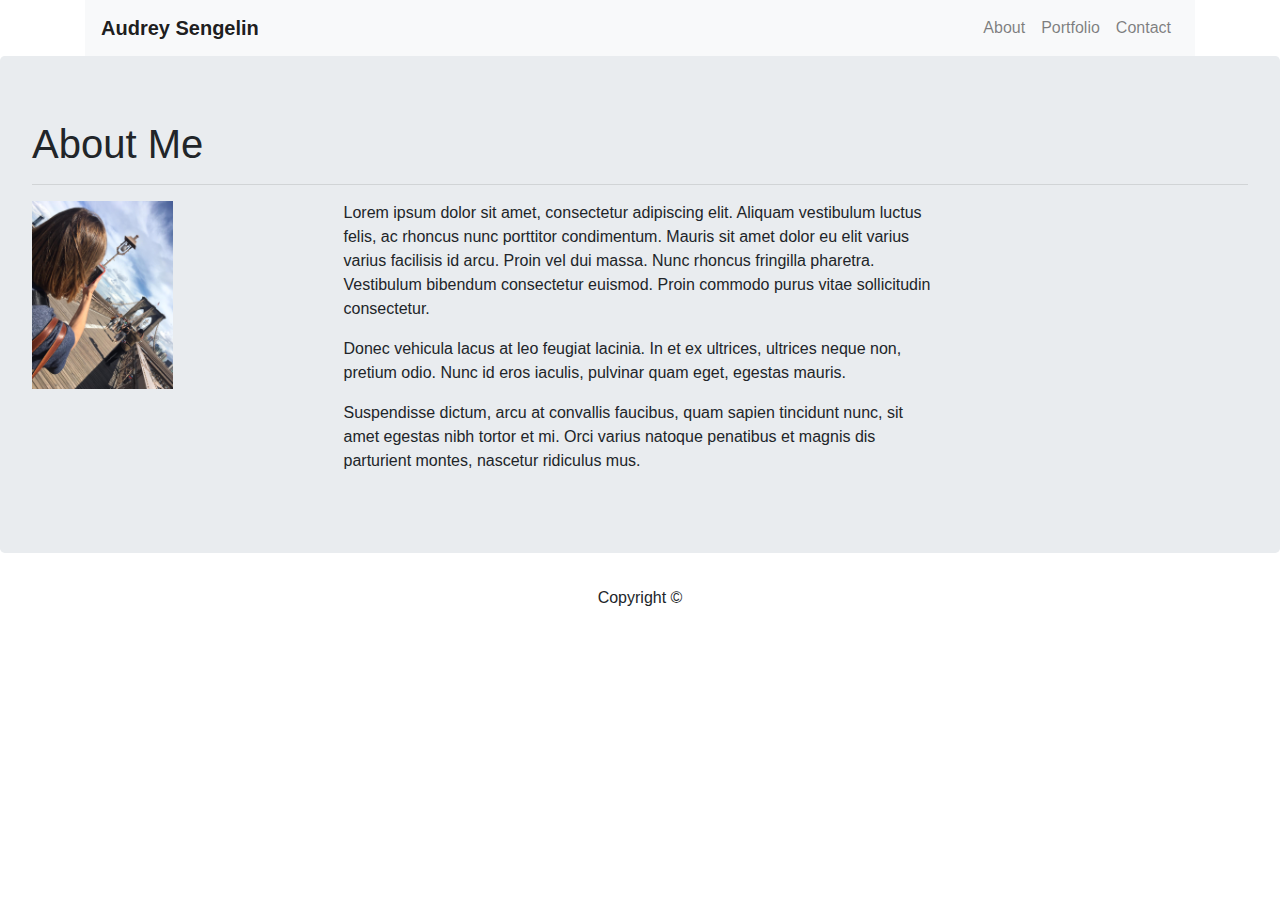
<file: index.html>
<!DOCTYPE html>
<html lang="en-us">

<head>
    <meta charset="UTF-8">
    <title>AS Bootstrap Portfolio</title>
    <link rel="stylesheet" href="https://maxcdn.bootstrapcdn.com/bootstrap/4.0.0/css/bootstrap.min.css">
    <link rel="stylesheet" href="https://stackpath.bootstrapcdn.com/font-awesome/4.7.0/css/font-awesome.min.css">
</head>

<body>

    <header id="masthead">
        <div class="container">

            <nav class="navbar navbar-expand-lg navbar-light bg-light">
                <a class="navbar-brand" href="#"><strong>Audrey Sengelin</strong></a>
                <button class="navbar-toggler" type="button" data-toggle="collapse" data-target="#navbarNavDropdown" aria-controls="navbarNavDropdown" aria-expanded="false" aria-label="Toggle navigation">
            <span class="navbar-toggler-icon"></span>
            </button>

                <div class="collapse navbar-collapse" id="navbarNavDropdown">

                    <ul class="navbar-nav ml-auto">
                        <li class="nav-item">
                            <a class="nav-link" href="index.html" class="sr-only">About</span></a>
                        </li>

                        <li class="nav-item">
                            <a class="nav-link" href="portfolio.html">Portfolio</a>
                        </li>

                        <li class="nav-item">
                            <a class="nav-link" href="contact.html">Contact</a>
                        </li>
                    </ul>
                </div>
            </nav>
    </header>

    <section class="main-section">
        <div class="jumbotron">

            <h1 class="text-left">About Me</h1>

            <hr />
            <!-- a Bootstrap row with columns -->
            <div class="row">

                <!-- At large+ screens takes up half width (6/12) -->
                <div class="col-lg-3">
                    <img class="img-as" src="EQIS4254.JPG" alt="AS Brooklyn Bridge" width="50%">
                </div>

                <div class="col-lg-6">
                    <p>Lorem ipsum dolor sit amet, consectetur adipiscing elit. Aliquam vestibulum luctus felis, ac rhoncus nunc porttitor condimentum. Mauris sit amet dolor eu elit varius varius facilisis id arcu. Proin vel dui massa. Nunc rhoncus fringilla
                        pharetra. Vestibulum bibendum consectetur euismod. Proin commodo purus vitae sollicitudin consectetur.</p>
                    <p>Donec vehicula lacus at leo feugiat lacinia. In et ex ultrices, ultrices neque non, pretium odio. Nunc id eros iaculis, pulvinar quam eget, egestas mauris.</p>
                    <p>Suspendisse dictum, arcu at convallis faucibus, quam sapien tincidunt nunc, sit amet egestas nibh tortor et mi. Orci varius natoque penatibus et magnis dis parturient montes, nascetur ridiculus mus.</p>
                </div>

    </section>
    <!-- centered image with thumbnail rules -->


    </div>

    <!-- At large+ screens takes up half width (6/12) -->
    <div class="col-lg-6">
    </div>
    </div>
    </div>

    <!-- jQuery, javascript file for the Bootstrap's javascript file to function -->
    <script src="https://cdnjs.cloudflare.com/ajax/libs/jquery/3.2.1/jquery.min.js"></script>

    <!-- Bootstrap's javascript file that allows the dropdown menu to work  -->
    <script src="https://maxcdn.bootstrapcdn.com/bootstrap/4.0.0/js/bootstrap.min.js"></script>

    <footer>
        <div class="container">
            <center>Copyright &copy;</center>
        </div>
    </footer>
</body>

</html>
</file>
